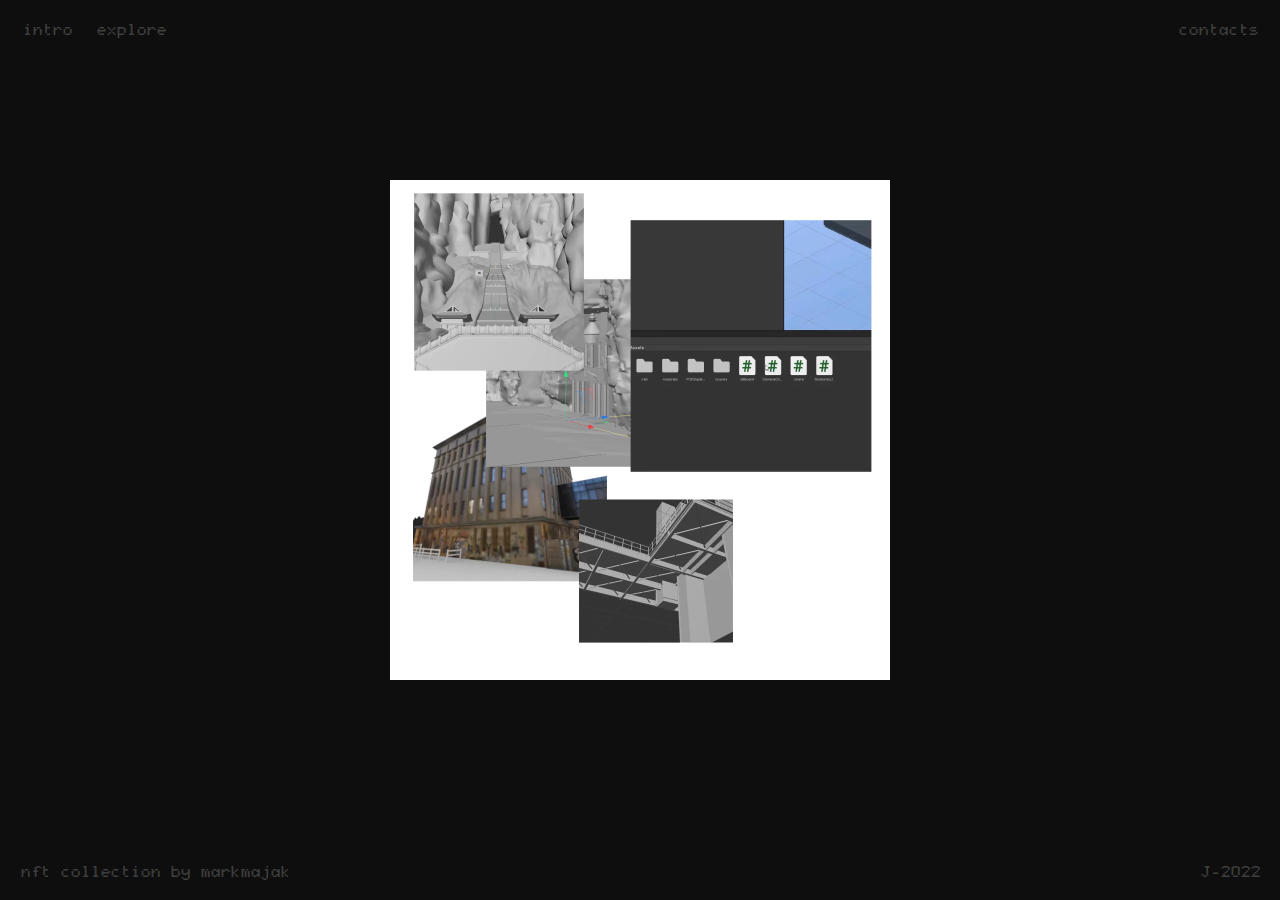
<file: index.html>
<!DOCTYPE html>
<html lang="en">

<head>
    <meta charset="UTF-8">
    <meta http-equiv="X-UA-Compatible" content="IE=edge">
    <meta name="viewport" content="width=device-width, initial-scale=1.0">
    <link rel="stylesheet" href="style.css">
    <title>places to visit</title>
    <link rel="icon" type="image/x-icon" href="video/favicon.ico">
</head>

<body>
    <div class="loader-bgc"></div>
    <div class="header flex-h">
        <div class="flex-h">
            <button type="button" data-type="intro" class="mr20 btn1">intro</button>
            <button type="button" data-type="explore" class="btn1">explore</button>
        </div>
        <div>
            <button type="button" data-type="contacts" class="btn1">contacts</button>
        </div>

    </div>
    <div class="center s">
        <video class="video-size" autoplay loop>
            <source src="video/Showreel-1.webm" type="video/webm">
        </video>
    </div>
    <!-- INTRO -->
    <div class="intro center display-false s">
        <p>Long story short about this nft collection called “places to visit”</p>
        <p>I started working on it at the middle of January when realised that I got on a wave of inspiration taking my ideas to live, to nft world and placing some sort of my footprint inside community and my life. From the early start I wanted to create something personal with great field of ideas inside of it and this something personal became an idea of visiting places online and making a picture of place where I wanted to be offline. So, the idea of this collection is heavily based on what I feel and think. As always people often sacrifice travel and time with ourselves in favor of our careers. 80% of the citizens of my country do not have a passport at all and have never traveled anywhere, sometimes even from their own city. We don’t have to blame ourselves, we just need to dream about visiting and expanding our view borders.</p>
        <p>This collection was made to be a kind of reminder of how important it is not to deny yourself the pleasure of exploring the world and our beautiful planet. To be a kind of trigger or medium, to look at or possess, and to be carried away in one's imagination for a moment. To make a kind of mental journey.</p>
        <p>I got 7 locations which I wanted to visit and stated to think how could I pack them. And I remembered that in childhood there was a PS1 with game sharing and this outstanding atmosphere coming from the visual I got from it, this feelings were truly rare and great of how technology changed life of people. Inside every game I played, there was a great visual which got a lot of restrictions due to hardware, but still was looking impressive. I remembered this feeling of being free of borders in my childhood while playing games and decided to pack all 7 pictures in PSX render effects. I want people to feel the dreaming idea with this collection and this stylisation, anything can possible if you dream.</p>
        <p>The pricing is simple — I used ISO 3166-1 codes as the start price for each picture, to create another layer of idea to this collection. Dream and visit places with me via internet.</p>
        <p>Sincerely, Mark</p><br>
        <p>Also, I would like to mention one more thing. This collection was going to be released in February-March, but things went bad at 24-th of February. I won’t support any violence. #nowar</p>
    </div>
    <!-- EXPLORE -->
    <div class="explore center flex-v display-false s">
        <video class="one s2" autoplay loop>
            <source src="video/01_Germany.webm" type="video/webm">
        </video>
        <video class="two s2 display-false-2" autoplay loop>
            <source src="video/02_Ireland.webm" type="video/webm">
        </video>
        <video class="three s2 display-false-2" autoplay loop>
            <source src="video/03_Jordan.webm" type="video/webm">
        </video>
        <video class="four s2 display-false-2" autoplay loop>
            <source src="video/04_Japan.webm" type="video/webm">
        </video>
        <video class="five s2 display-false-2" autoplay loop>
            <source src="video/05_China.webm" type="video/webm">
        </video>
        <video class="six s2 display-false-2" autoplay loop>
            <source src="video/06_Ukraine.webm" type="video/webm">
        </video>
        <video class="seven s2 display-false-2" autoplay loop>
            <source src="video/07_France.webm" type="video/webm">
        </video>
        <div class="explore flex-h display-false s">
            <div class="mr5 mt20">
                <button type="button" data-type="one" class="active-btn-2 btn2">1</button>
                <button type="button" data-type="two" class="btn2">2</button>
                <button type="button" data-type="three" class="btn2">3</button>
                <button type="button" data-type="four" class="btn2">4</button>
                <button type="button" data-type="five" class="btn2">5</button>
                <button type="button" data-type="six" class="btn2">6</button>
                <button type="button" data-type="seven" class="btn2">7</button>
            </div>
            <div class="mt20">
                <a class="one s2" target="_blank" href="https://foundation.app/@markmajak/ptv/1">foundation link</a>
                <a class="two s2 display-false-2" target="_blank" href="https://foundation.app/@markmajak/ptv/2">foundation link</a>
                <a class="three s2 display-false-2" target="_blank" href="https://foundation.app/@markmajak/ptv/3">foundation link</a>
                <a class="four s2 display-false-2" target="_blank" href="https://foundation.app/@markmajak/ptv/4">foundation link</a>
                <a class="five s2 display-false-2" target="_blank" href="https://foundation.app/@markmajak/ptv/5">foundation link</a>
                <a class="six s2 display-false-2" target="_blank" href="https://foundation.app/@markmajak/ptv/6">foundation link</a>
                <a class="seven s2 display-false-2" target="_blank" href="https://foundation.app/@markmajak/ptv/7">foundation link</a>
            </div>
        </div>
    </div>
    <!-- CONTACTS -->
    <div class="contacts center-contacts display-false s">
        <div class="flex-h">
            <div class="flex-v">
                <a target="_blank" href="https://twitter.com/markmajak">@markmajak</a>
                <a target="_blank" href="https://www.instagram.com/markmajaknft/">@markmajaknft</a>
                <a target="_blank" href="https://foundation.app/@markmajak">@markmajaknft</a>
                <a target="_blank" href="https://t.me/mvelichko">@mvelichko</a>
                <p class="mt20">hope you enjoed this collection, <br>feel free to contact me</p>
            </div>
            <div class="flex-v grey">
                <p class="mb0">twitter</p>
                <p class="mb0">instagram</p>
                <p class="mb0">foundation</p>
                <p class="mb0">telegram</p>
            </div>
        </div>
    </div>
    <div class="footer flex-h">
        <div>nft collection by markmajak</div>
        <div>J-2022</div>
    </div>
    <script src="script.js"></script>
</body>

</html>
</file>
<file: style.css>
@font-face {
    font-family: "FT88-Regular";
    src: url(/fonts/FT88-Regular.ttf) format("truetype");
    font-style: normal;
    font-weight: normal;
  }

body {
    font-family: FT88-Regular;
    letter-spacing: -1px;
    color: #ffffff;
    background-color: #0E0E0E;
    font-size: 16px;
}

.footer {
    position: absolute;
    right: 0;
    bottom: 0;
    left: 0;
    padding: 20px;
    color: #3E3E3E;
    background: rgb(14,14,14);
    background: linear-gradient(0deg, rgba(14,14,14,1) 0%, rgba(14,14,14,1) 56%, rgba(255,255,255,0) 100%);
}

.flex-h {
    display: flex;
    justify-content: space-between;
}

.flex-v {
    display: flex;
    flex-direction: column;
    align-self: stretch;
}

.w1200 {
    width: 1200px;
}

.center {
    position: absolute;
    left: 50%;
    top: 50%;
    transform: translate(-50%, -50%);
    height: 540px;
    width: 500px;
    overflow: auto;
}

::-webkit-scrollbar {
    display: none;
  }

.video-size {
    width: 500px;
    height: 500px;
}

.center-contacts {
    position: absolute;
    left: 50%;
    top: 50%;
    transform: translate(-50%, -50%);
}

.header {
    position: absolute;
    right: 0;
    top: 0;
    left: 0;
    padding: 20px;
    color: #3E3E3E;
    background: rgb(14,14,14);
    background: linear-gradient(180deg, rgba(14,14,14,1) 0%, rgba(14,14,14,1) 56%, rgba(255,255,255,0) 100%);
}

.mr20 {
    margin-right: 20px;
}

.mr5 {
    margin-right: 5px;
}

.mt20 {
    margin-top: 20px;
}

.mb0 {
    margin-bottom: 0;
    margin-top: 0;
}

button {
    cursor: pointer;
    background-color: transparent;
    text-decoration: none;
    color: #3E3E3E;
    font-family: FT88-Regular;
    text-align: center;
    border: none;
    padding: 2px;
    font-size: 16px;
    letter-spacing: -1px;
}

a {
    color: #ffffff;
    text-decoration: none;
}

.grey {
    color: #3E3E3E;
}

/* BUTTON STATE */

.active-btn {
    background-color: transparent;
    text-decoration: none;
    color: #ffffff;
}

.active-btn-2 {
    background-color: transparent;
    text-decoration: none;
    color: #ffffff;
}

.display-false {
    display: none;
}

.display-false-2 {
    display: none;
}

/* LOADER */

.loader-bgc {
    z-index: 1;
    background: #0E0E0E url(video/ptv-gf.gif) no-repeat center center;
    background-size: 20%;
    width: 100%;
    height: 100%;
    position: fixed;
}
</file>
